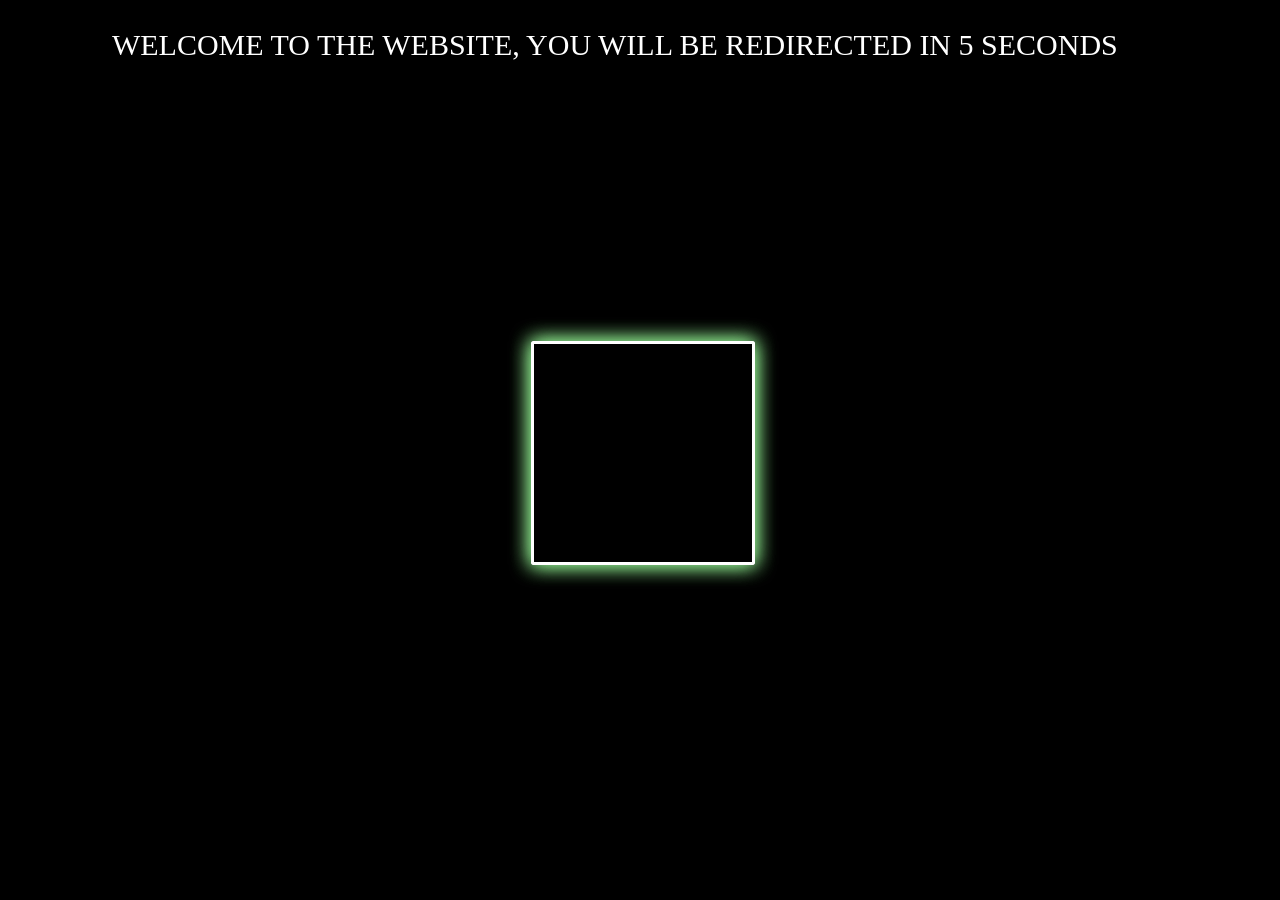
<file: index.html>
<!doctype html>
<html>
  <head>
    <meta charset="utf-8">
    <link rel="stylesheet" href="cubecss.css">
    <title>Animation Redirect</title>
    
    <meta http-equiv="refresh" content="5;url=login.html" />
  </head>
  
  <body>

    <div id='rssBlock'>
      <p class="cnnContents">
          <span class="marqueeStyle">&nbsp;Welcome to the website, you will be redirected in 5 seconds</span>
    
      </p>
    </div>
    <div id="shape">
      <div class="front"></div>
      <div class="left"></div>
      <div class="right"></div>
      <div class="top"></div>
      <div class="bottom"></div>
      <div class="back"></div>
    </div>
    </body>

</html>
</file>
<file: cubecss.css>
/* Credits to https://codepen.io/maxbrunel , https://codepen.io/maxbrunel/pen/eqRqXg */

body {
    min-height: 100vh;
    margin: 0;
    background: black;
    display: flex;
    justify-content: center;
    align-items: center;
  }
  body #shape {
    position: relative;
    width: calc(10vw + 10vh);
    height: calc(10vw + 10vh);
    animation: rotate 12s linear infinite;
    transform-style: preserve-3d;
  }
  body #shape div {
    position: absolute;
    width: 100%;
    height: 100%;
    border: 3px solid white;
    box-shadow: 0 0 20px 0px lightgreen;
    border-radius: 3px;
  }
  body #shape div.front {
    transform: translateZ(calc(-5vw - 5vh));
  }
  body #shape div.back {
    transform: translateZ(calc(5vw + 5vh));
  }
  body #shape div.right {
    transform: translateX(calc(5vw + 5vh)) rotateY(90deg);
  }
  body #shape div.left {
    transform: translateX(calc(-5vw - 5vh)) rotateY(90deg);
  }
  body #shape div.top {
    transform: translateY(calc(5vw + 5vh)) rotateX(90deg);
  }
  body #shape div.bottom {
    transform: translateY(calc(-5vw - 5vh)) rotateX(90deg);
  }
  @keyframes rotate {
    0% {
      transform: rotateX(0deg) rotateY(0deg) rotateZ(0deg);
    }
    100% {
      transform: rotateX(360deg) rotateY(360deg) rotateZ(360deg);
    }
  }

  #rssBlock{
    top: 8px;
    height: 200px;
    background: black;
    position: absolute;
    width:1070px;
    overflow: hidden;
    color: white;
  }
  
  
  .cnnContents {
    width:100%;
    padding-top: 20px;
    margin:0 auto;
    font-size: 30px;
    white-space: nowrap;
    text-transform: uppercase;
    font-family: 'Museo';
    font-weight: 300;
  }
  
  .marqueeStyle {
    display:inline-block;
    
    -webkit-animation: scrolling-left1 5s linear infinite;
    animation: scrolling-left1 5s linear infinite;
  }
  
  
  
  @keyframes scrolling-left1 {
      0% {transform: translateX(100%);
          -webkit-transform: translateX(100%);}
        100% {transform: translateX(-100%);
            -webkit-transform: translateX(-100%);}
  }
  @keyframes scrolling-left2 {
      0% {transform: translateX(0%);
          -webkit-transform: translateX(0%);}
        100% {transform: translateX(-200%);
            -webkit-transform: translateX(-200%);}
  }
  
  @-webkit-keyframes scrolling-left1 {
      0% {-webkit-transform: translateX(100%);}
        100% {-webkit-transform: translateX(-100%);}
  }
  @-webkit-keyframes scrolling-left2 {
      0% {-webkit-transform: translateX(0%);}
        100% {-webkit-transform: translateX(-200%);}
  }
</file>
<file: html/cubecss.css>
body {
    min-height: 100vh;
    margin: 0;
    background: black;
    display: flex;
    justify-content: center;
    align-items: center;
  }
  body #shape {
    position: relative;
    width: calc(10vw + 10vh);
    height: calc(10vw + 10vh);
    animation: rotate 12s linear infinite;
    transform-style: preserve-3d;
  }
  body #shape div {
    position: absolute;
    width: 100%;
    height: 100%;
    border: 3px solid white;
    box-shadow: 0 0 20px 0px lightgreen;
    border-radius: 3px;
  }
  body #shape div.front {
    transform: translateZ(calc(-5vw - 5vh));
  }
  body #shape div.back {
    transform: translateZ(calc(5vw + 5vh));
  }
  body #shape div.right {
    transform: translateX(calc(5vw + 5vh)) rotateY(90deg);
  }
  body #shape div.left {
    transform: translateX(calc(-5vw - 5vh)) rotateY(90deg);
  }
  body #shape div.top {
    transform: translateY(calc(5vw + 5vh)) rotateX(90deg);
  }
  body #shape div.bottom {
    transform: translateY(calc(-5vw - 5vh)) rotateX(90deg);
  }
  @keyframes rotate {
    0% {
      transform: rotateX(0deg) rotateY(0deg) rotateZ(0deg);
    }
    100% {
      transform: rotateX(360deg) rotateY(360deg) rotateZ(360deg);
    }
  }

  #rssBlock{
    top: 8px;
    height: 200;
    background: black;
    position: absolute;
    width:1070px;
    overflow: hidden;
    color: white;
  }
  
  /*remove p*/
  .cnnContents {
    width:100%;
    padding-top: 20px;
    margin:0 auto;
    font-size: 30px;
    white-space: nowrap;
    text-transform: uppercase;
    font-family: 'Museo';
    font-weight: 300;
  }
  
  .marqueeStyle {
    display:inline-block;
    /* Apply animation to this element */
    -webkit-animation: scrolling-left1 5s linear infinite;
    animation: scrolling-left1 5s linear infinite;
  }
  
  
  /* scrolling-left is continuous/repeatly text */
  @keyframes scrolling-left1 {
      0% {transform: translateX(100%);
          -webkit-transform: translateX(100%);}
        100% {transform: translateX(-100%);
            -webkit-transform: translateX(-100%);}
  }
  @keyframes scrolling-left2 {
      0% {transform: translateX(0%);
          -webkit-transform: translateX(0%);}
        100% {transform: translateX(-200%);
            -webkit-transform: translateX(-200%);}
  }
  
  @-webkit-keyframes scrolling-left1 {
      0% {-webkit-transform: translateX(100%);}
        100% {-webkit-transform: translateX(-100%);}
  }
  @-webkit-keyframes scrolling-left2 {
      0% {-webkit-transform: translateX(0%);}
        100% {-webkit-transform: translateX(-200%);}
  }
</file>
